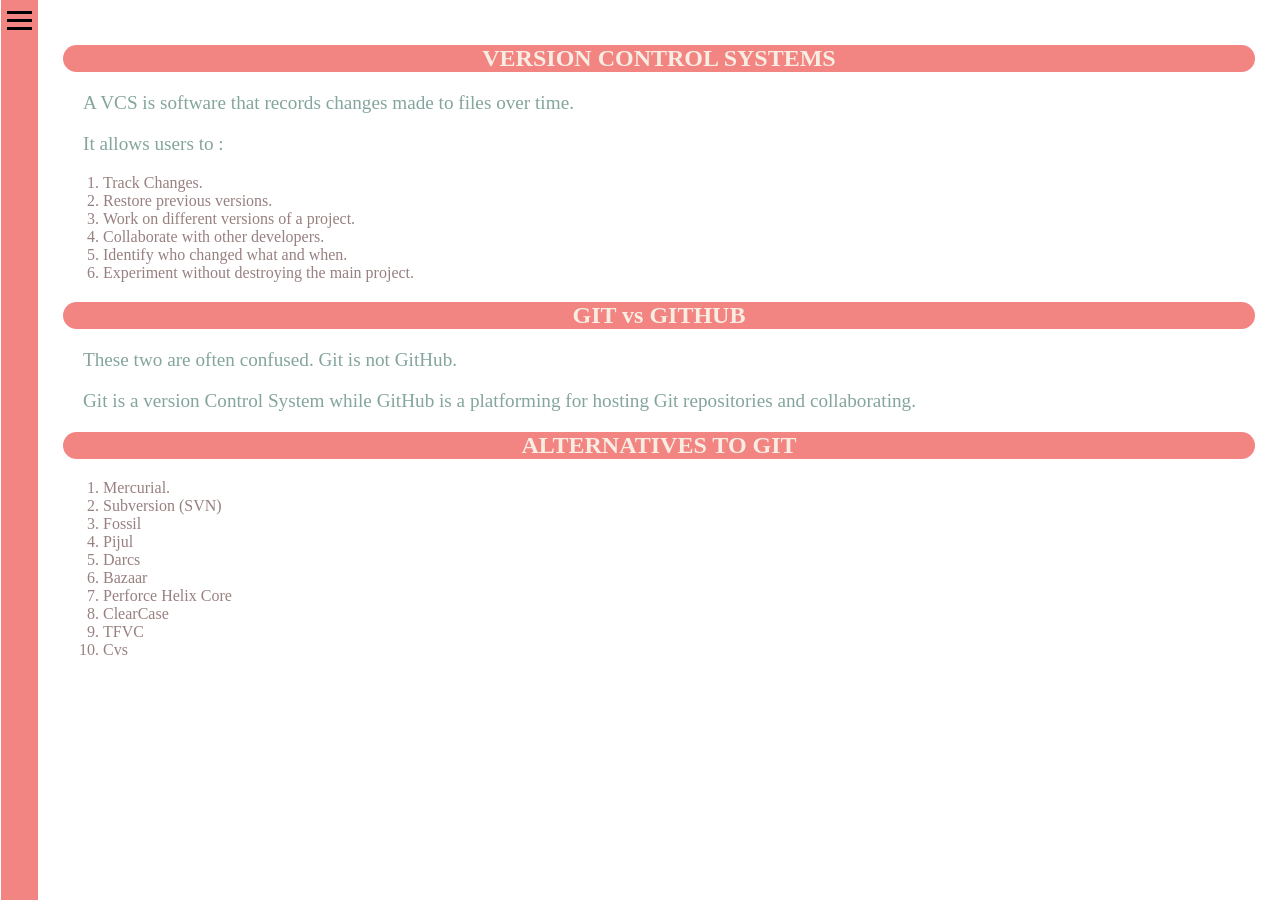
<file: index.html>
<!DOCTYPE html>
<html lang="en">
<head>
    <meta charset="UTF-8">
    <meta name="viewport" content="width=device-width, initial-scale=1.0">
    <title>Assignment</title>

    <link href="./style.css" rel="stylesheet">
</head>
<body>

    <nav class="nav-menu" id="navMenu">

            <a href="./index.html">Game</a>
            <a href="./GH-pages.html">Play</a>

    </nav>

    <header>

        <button class="hamburger" id="menuBtn">

                <span></span>
                <span></span>
                <span></span>

        </button>

     </header>

    <section id="page">

        <div>

            <h1>VERSION CONTROL SYSTEMS</h1>

            <p>
                A VCS is software that records changes made to files
                over time.
            </p>

            <p>
                It allows users to :

                <ol>

                    <li>Track Changes.</li>
                    <li>Restore previous versions.</li>
                    <li>Work on different versions of a project.</li>
                    <li>Collaborate with other developers.</li>
                    <li>Identify who changed what and when.</li>
                    <li>Experiment without destroying the main project.</li>

                </ol>
            </p>

        </div>

        <div>

            <h1>GIT vs GITHUB</h1>

            <P>
                These two are often confused. Git is not GitHub.
            </P>

            <p>
                Git is a version Control System while GitHub is a platforming 
                for hosting Git repositories and collaborating.
            </p>

        </div>

        <div>

            <h1>
                ALTERNATIVES TO GIT
            </h1>

            <ol>

                <li>Mercurial.</li>
                <li>Subversion (SVN)</li>
                <li>Fossil</li>
                <li>Pijul</li>
                <li>Darcs</li>
                <li>Bazaar</li>
                <li>Perforce Helix Core</li>
                <li>ClearCase</li>
                <li>TFVC</li>
                <li>Cvs</li>

            </ol>

        </div>

    </section>

    <script src="./script.js"></script>

</body>
</html>
</file>
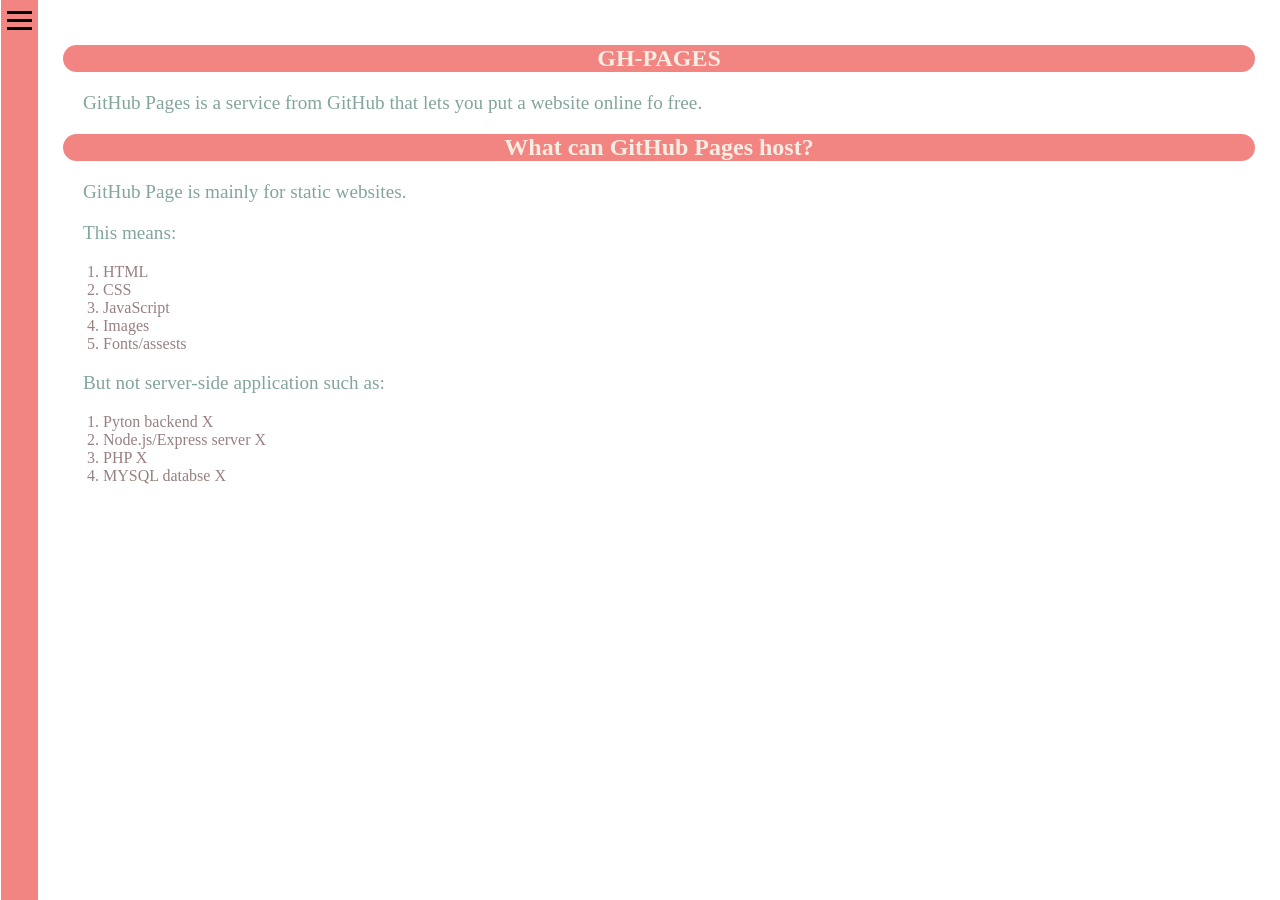
<file: GH-pages.html>
<!DOCTYPE html>
<html lang="en">
<head>
    <meta charset="UTF-8">
    <meta name="viewport" content="width=device-width, initial-scale=1.0">
    <title>GH-Pages</title>

    <link href="./style.css" rel="stylesheet">
</head>
<body>
    

    <nav class="nav-menu" id="navMenu">

            <a href="./index.html">Game</a>
            <a href="./GH-pages.html">Play</a>

    </nav>

    <header>

         <button class="hamburger" id="menuBtn">

                <span></span>
                <span></span>
                <span></span>

        </button>

    </header>

    <section id="page">

        <div>

            <h1>GH-PAGES</h1>

            <P>
                GitHub Pages is a service from GitHub that 
                lets you put a website online fo free.

            </P>

        </div>

        <div>

            <h1>What can GitHub Pages host?</h1>

            <p>GitHub Page is mainly for static websites.</p>

            <p>This means:</p>

            <ol>

                <li>HTML</li>
                <li>CSS</li>
                <li>JavaScript</li>
                <li>Images</li>
                <li>Fonts/assests</li>

            </ol>

            <p>But not server-side application such as:</p>

            <ol>
                <li>Pyton backend X</li>
                <li>Node.js/Express server X</li>
                <li>PHP X</li>
                <li>MYSQL databse X</li>

            </ol>
            
        </div>
    </section>

    <script src="./script.js"></script>

</body>
</html>
</file>
<file: style.css>
body{
    display: flex;
    flex-direction: row;
    margin: 0;
}

header{
    /* border: 1px solid red; */
    display: flex;
    flex-direction: row;

    align-items: flex-start;
    padding-top: 10px;
    background-color: #f28482;  
}

#page{
    flex: 1;
    padding: 25px;
}

#page h1{
    background-color: #f28482;
    color: #f7ede2;
    text-align: center;

    border-radius: 15px;
}

#page p{
    /* background-color: orange; */
    padding-left: 20px;
    color: #84a59d;
    font-size: larger;
}

#page ol{
    color: #988080;
}

.hamburger{
    display: flex;
    flex-direction: column;
    gap: 5px;

    background: none;
    border: none;
    cursor: pointer;
}

.hamburger span{
    width: 25px;
    height: 3px;
    background: black;
}

nav a{
    text-decoration: none;
    color: #f7ede2;
    font-size: larger;

    font-family: 'Times New Roman', Times, serif;
}
.nav-menu{
    display: flex;
    flex-direction: column;
    overflow: hidden;

    transition: width 0.3s ease;
    padding-top: 35px;
    gap: 10px;

    height: 100vh;
    width: 0;
    background: white;

    box-sizing: border-box;
    padding-left: 1px;
}

.nav-menu.active{
    width: 50px;
    background-color: #f28482;
}
</file>
